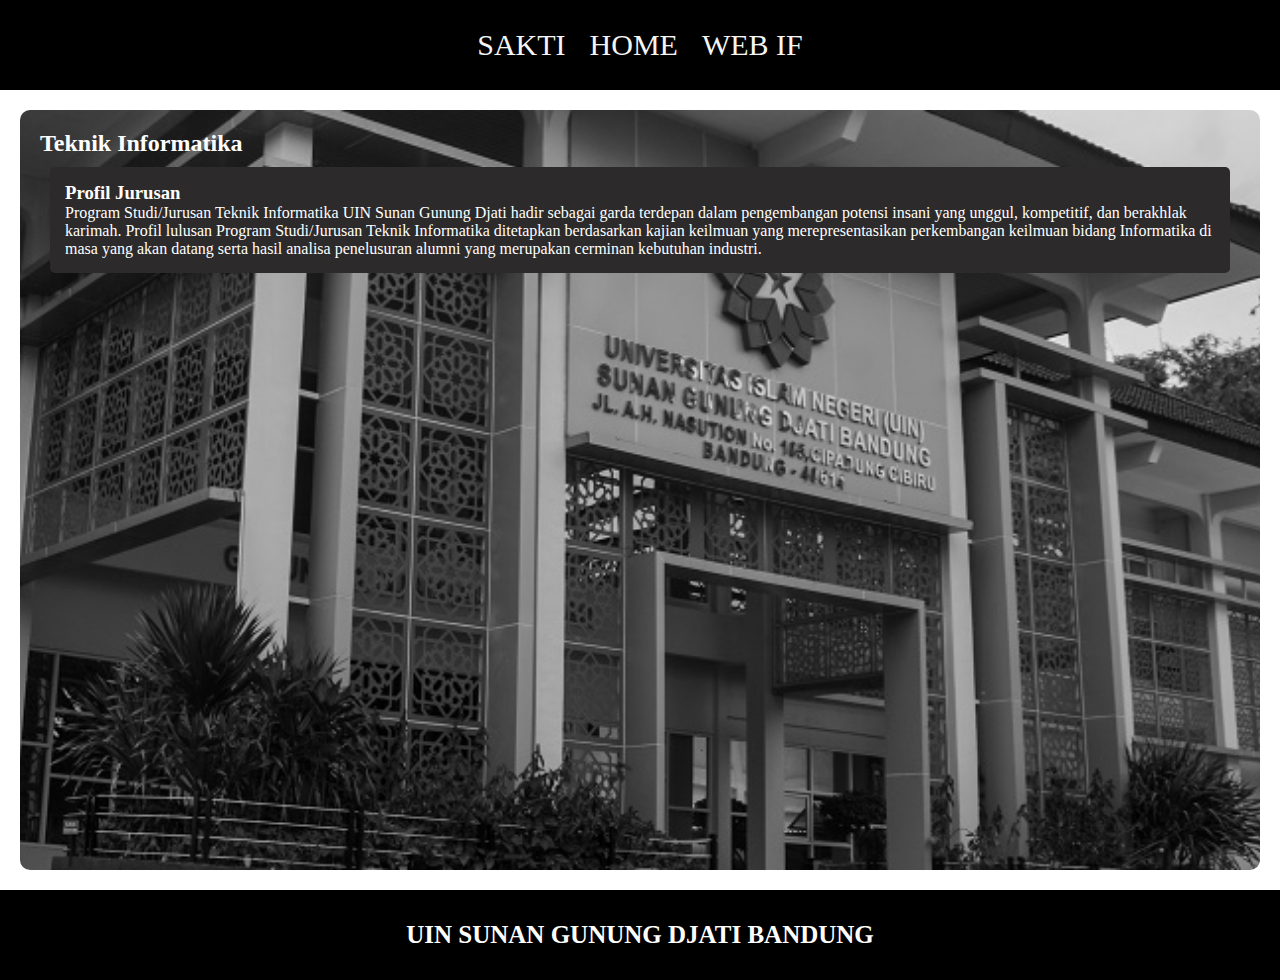
<file: website tuga/index.html>
<html>
    <head>
        <title>TUGAS PAGE</title>
        <link rel="stylesheet" href="style.css" />
    </head>
    <body>
        
        <!-- NAVIGATION BAR -->
        <div class="navbar">
            <ul class="ul-navbar">
                <li class="li-navbar">
                    <a href="sakti2.html" class="a-navbar">SAKTI</a>
                </li>
                <li class="li-navbar">
                    <a href="index.html" class="a-navbar">HOME</a>
                </li>
                <li class="li-navbar">
                    <a href="https://if.uinsgd.ac.id/" class="a-navbar">WEB IF</a>
                </li>
            </ul>
        </div>
        <!-- NAVIGATION BAR SELESAI -->


        <!-- CONTENT 1 -->
        <section id="about">
            <h2>Teknik Informatika</h2>
            <div class="sakti-definition">
                <div class="sakti-item">
                    <h3>Profil Jurusan</h3>
                    <p>Program Studi/Jurusan Teknik Informatika UIN Sunan Gunung Djati hadir sebagai garda terdepan dalam pengembangan potensi insani yang unggul, kompetitif, dan berakhlak karimah. Profil lulusan Program Studi/Jurusan Teknik Informatika ditetapkan berdasarkan kajian keilmuan yang merepresentasikan perkembangan keilmuan bidang Informatika di masa yang akan datang serta hasil analisa penelusuran alumni yang merupakan cerminan kebutuhan industri.</p>
                </div>
            </div>
        </section>
    <!-- CONTENT 1 END -->


        <!-- FOOTER -->
        <div class="footer">
            <h1 class="h1-footer">UIN SUNAN GUNUNG DJATI BANDUNG</h1>
        </div>
        <!-- FOOTER END -->
    </body>
</html>
</file>
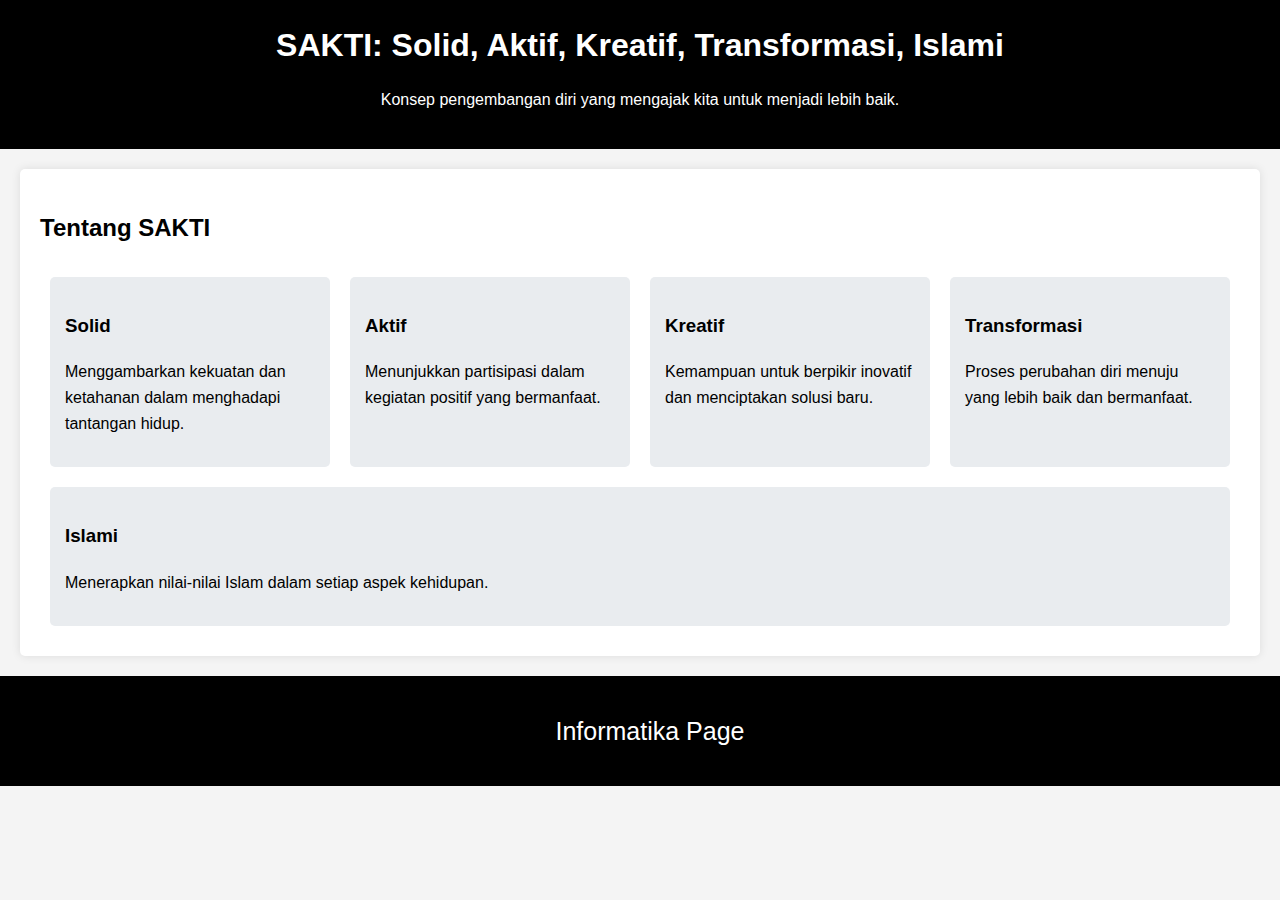
<file: website tuga/sakti2.html>
<!DOCTYPE html>
<html lang="id">
<head>
    <meta charset="UTF-8">
    <meta name="viewport" content="width=device-width, initial-scale=1.0">
    <link rel="stylesheet" href="styles.css">
    <title>SAKTI: Solid, Aktif, Kreatif, Transformasi, Islami</title>
</head>
<body>
    <header>
        <h1>SAKTI: Solid, Aktif, Kreatif, Transformasi, Islami</h1>
        <p>Konsep pengembangan diri yang mengajak kita untuk menjadi lebih baik.</p>
        
    </header>

    <section id="about">
        <h2>Tentang SAKTI</h2>
        <div class="sakti-definition">
            <div class="sakti-item">
                <h3>Solid</h3>
                <p>Menggambarkan kekuatan dan ketahanan dalam menghadapi tantangan hidup.</p>
            </div>
            <div class="sakti-item">
                <h3>Aktif</h3>
                <p>Menunjukkan partisipasi dalam kegiatan positif yang bermanfaat.</p>
            </div>
            <div class="sakti-item">
                <h3>Kreatif</h3>
                <p>Kemampuan untuk berpikir inovatif dan menciptakan solusi baru.</p>
            </div>
            <div class="sakti-item">
                <h3>Transformasi</h3>
                <p>Proses perubahan diri menuju yang lebih baik dan bermanfaat.</p>
            </div>
            <div class="sakti-item">
                <h3>Islami</h3>
                <p>Menerapkan nilai-nilai Islam dalam setiap aspek kehidupan.</p>
            </div>
        </div>
    </section>

    <footer>
        <a href="index.html">Informatika Page</a>
    </footer>

    <script src="script.js"></script>
</body>
</html>
</file>
<file: website tuga/style.css>
*,
html {
    font-family: 'Times New Roman', Times, serif;
    margin: 0;
    padding: 0;
}

body {
    background-color: white;
}

.navbar {
    background-color: rgb(0, 0, 0);
    width: 100%;
    height: 10vh;
}

.ul-navbar {
    display: flex;
    height: 10vh;
    justify-content: center;
    align-items: center;
}

.li-navbar {
    list-style-type: none;
    padding: 7px;
    margin: 5px;
    color: rgb(255, 255, 255);
    font-size: 30px;
}

.li-navbar:hover {
    background-color: rgb(44, 42, 42);
    transition: .5s ease-in-out;
    transition-delay: .3s;
    border-radius: 10px;
}

.a-navbar {
    color: whitesmoke;
    text-decoration: none;
}


section {
    margin: 20px;
    padding: 20px;
    height: 80vh;
    background-image: url(OIP.jpg);
    background-size: cover;
    background-position: center;
    border-radius: 10px;
    box-shadow: solid 10px rgba(0, 0, 0, 0.1);
    color: white;
}

.sakti-definition {
    display: flex;
    flex-wrap: wrap;
    justify-content: space-around;
}

.sakti-item {
    flex: 1 1 200px;
    margin: 10px;
    padding: 15px;
    background: rgb(44, 42, 42);
    border-radius: 5px;
}


.footer {
    background-color: black;
    display: flex;
    height: 10vh;
    justify-content: center;
    align-items: center;
    color: white;
}

.h1-footer {
    font-size: 25px;
}

.about-1 {
    display: flex;
    justify-content: center;
    background-color: black;
    color: white;
    align-items: center;
    height: 20vh;
}
</file>
<file: website tuga/styles.css>
body {
    font-family: Arial, sans-serif;
    line-height: 1.6;
    margin: 0;
    padding: 0;
    background-color: #f4f4f4;
}

header {
    background: black;
    color: white;
    padding: 20px;
    text-align: center;
}

header h1 {
    margin: 0;
}


section {
    margin: 20px;
    padding: 20px;
    background: white;
    border-radius: 5px;
    box-shadow: 0 0 10px rgba(0, 0, 0, 0.1);
}

.sakti-definition {
    display: flex;
    flex-wrap: wrap;
    justify-content: space-around;
}

.sakti-item {
    flex: 1 1 200px;
    margin: 10px;
    padding: 15px;
    background: #e9ecef;
    border-radius: 5px;
}

footer {
    list-style-type: none;
    text-align: center;
    padding: 10px;
    background: black;
    color: white;
    position: relative;
    bottom: 0;
    width: 100%;
    height: 10vh;
    font-size: 25px;
    display: flex;
    align-items: center;
    justify-content: center;
}

a {
    color: white;
    text-decoration: none;
}

a:hover{
    color: yellow;
    text-decoration: underline;
}
</file>
